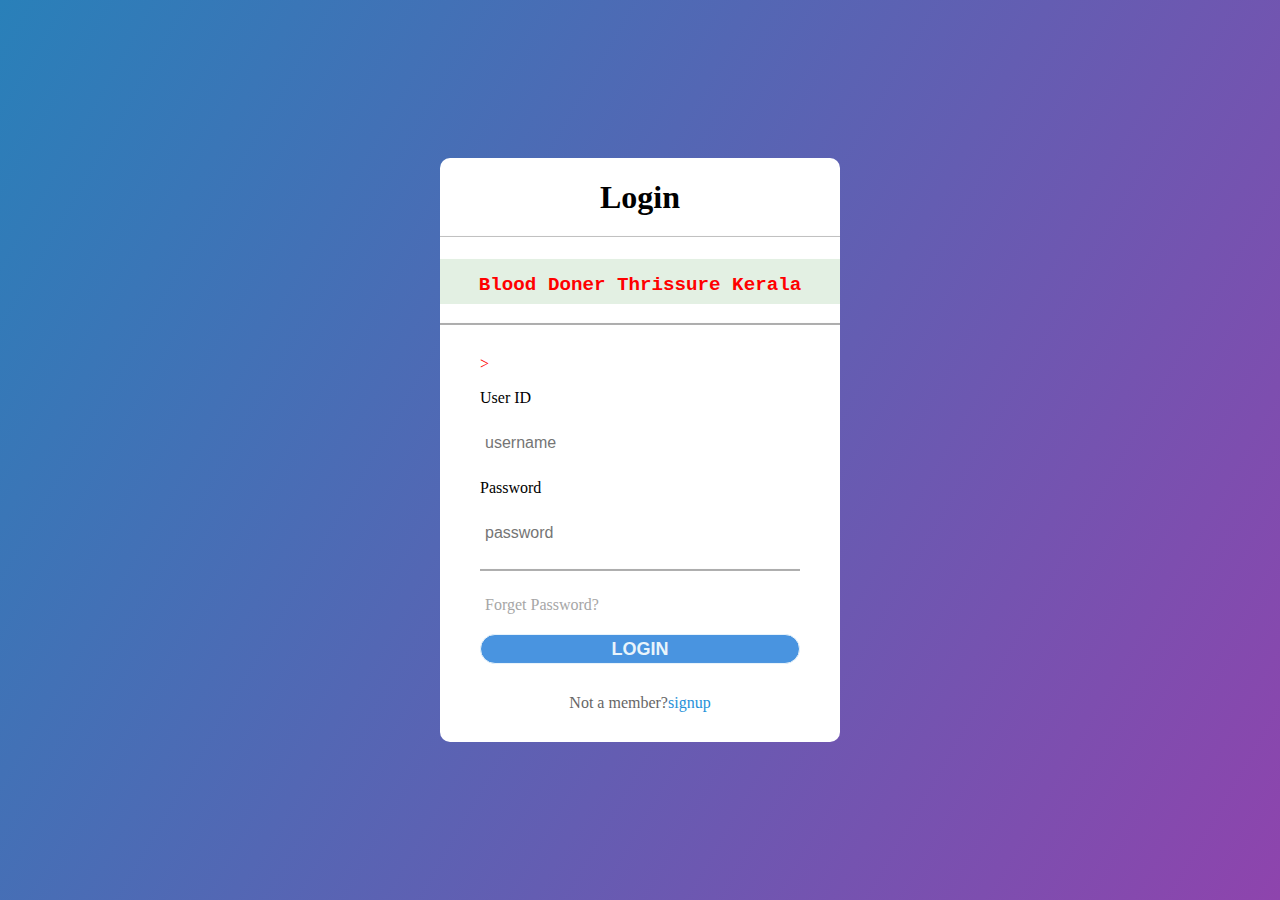
<file: index.html>
<!DOCTYPE html>
<html lang="en">
<head>
    <meta charset="UTF-8">
    <meta http-equiv="X-UA-Compatible" content="IE=edge">
    <meta name="viewport" content="width=device-width, initial-scale=1.0">
    <title>Document</title>
</head>
<style>
    body{
        margin: 0;
        padding: 0;
        font-family: montserrat;
        background: linear-gradient(120deg,#2980b9,#8e44ad);
        height: 100vh;
        overflow: hidden;
    }
    .logincontainer{
        position: absolute;
        top: 50%;
        left: 50%;
        transform: translate(-50%,-50%);
        width: 400px;
        background-color: white;
        border-radius: 10px;
    }
    .logincontainer h1{
        text-align: center;
        padding: 0 0 20px 0;
        border-bottom: 1px solid silver;
    }
    .logincontainer form{
        padding: 0 40px;
        box-sizing: border-box;
    }
    form .txt_feild{
        position: relative;
        border-bottom: 2px solid #adadad;
        margin: 30px 0;
       
    }
    .txt_feild input{
        width:100%;
        padding: 0 5px;
        height: 40px;
        font-size: 16px;
        border: none;
        background: none;
        outline: none;

    }
    .span{
        background-color:white ;
        color:red;
        text-align:center;
    }
    
    
    .txt_feild input:focus ~ p,
    .txt_feild input:valid ~ p{
        top: -5px;
        color: #2691d9;

    }
    a{
        text-decoration: none;
        color: #a6a6a6;

    }
    .pass{
        margin: -5px 0 20px 5px;
        color: #a6a6a6;
        cursor: pointer;
    }
    .pass:hover{
        text-decoration: underline;

    }
   input[type="submit"]{
        width: 100%;
        height: 30px;
        border: 1px solid;
        background-color: rgb(73, 148, 224);
        border-radius: 25px;
        font-size: 18px;
        color: #e9f4fb;
        font-weight: 700;
        cursor:pointer;
        outline: none;

    }
    input[type="submit"] a{
        text-decoration: none;
        color: #e9f4fb;
    }
    input[type="submit"]:hover{
        background-color: #0a86d9;
    }
    .sign_up{
        margin:30px 0;
        text-align: center;
        font-size: 16px;
        color: #666666;

    }
    .sign_up a{
        color: #2691d9;
        text-decoration: none;

    }
    .sign_up a:hover{
        text-decoration: underline;
    }
    .text{
        text-align: center;
        color: red;
        font-family: 'Courier New', Courier, monospace;
        font-weight: bold;
        font-size: larger;
        background-color: rgb(227, 240, 227);
        height: 30px;
        padding-top: 15px;
    }
    .line{
        border-bottom: 2px solid #adadad;
    }
    @media(max-width : 470px){
    .logincontainer{
        width:90%;
    }
}

</style>
<body>

    <div class="logincontainer">
        <h1>Login</h1>
        <p class="text">Blood Doner Thrissure Kerala</p>
        <div class="line"></div>
        <form method="post" action="login.php">
            <div class="txt_feild">
                <p><span class="span">></span></p>
                <p>User ID</p>
                    <span></span>
                <p><input type="text" name ="uname"placeholder="username" required></p>
                <p>Password</p>
                    <span></span>
                <p><input type="password" name="upass" placeholder="password" required></p>
            </div>
            <div class="pass"><a href="#" onclick="">Forget Password?</a> </div>
            <input type="submit" name="submit" value="LOGIN" id=""> 
            <div class="sign_up">Not a member?<a href="#">signup</a> </div>
        </form>
    </div>
</body>
</html>
</file>
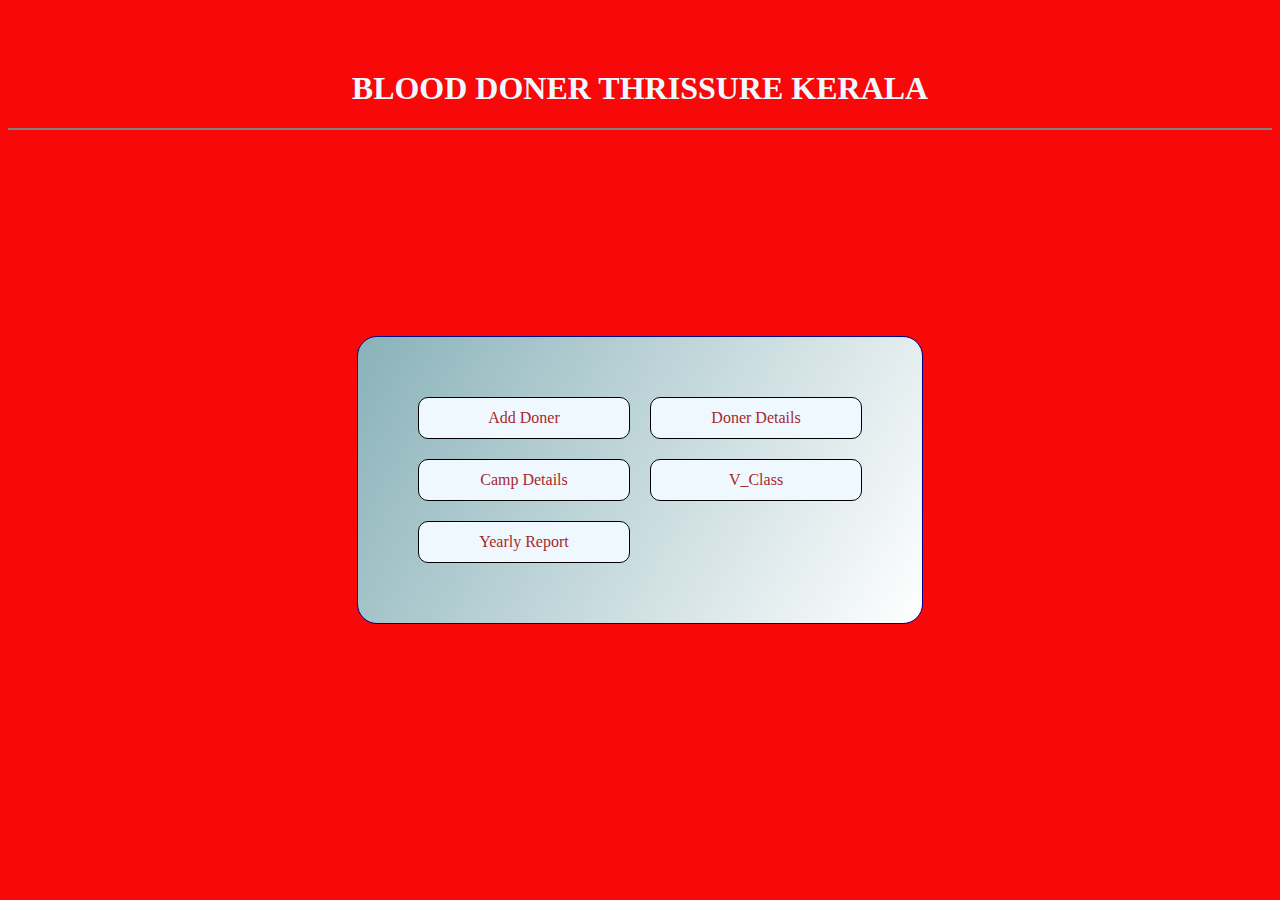
<file: home.html>
<!DOCTYPE html>
<html lang="en">
<head>
    <meta charset="UTF-8">
    <meta http-equiv="X-UA-Compatible" content="IE=edge">
    <meta name="viewport" content="width=device-width, initial-scale=1.0">
    <title>Document</title>
    <link rel="stylesheet" href="home.css">
</head>

<body>
    <div class="container">
        <div class="head">
            <h1>BLOOD DONER THRISSURE KERALA</h1>
        </div>

        <div class="line">
            
        </div>

        <div class="cover">
            <div class="content">
                <div class="register">
                    <a href="register.php">Add Doner</a>
                </div>
                <div class="doner_details">
                    <a href="doner_details.php">Doner Details</a>
                </div>
            </div>

            <div class="content2">
                <div class="camp">
                    <a href="camp.php">Camp Details</a>
                </div>
                <div class="class">
                    <a href="class.php">V_Class</a>
                </div>
            </div>

            <div class="content3">
                <div class="report">
                    <a href="report.php">Yearly Report</a>
                </div>
            </div>

        </div> 
    </div>
</body>
</html>
</file>
<file: home.css>
body{
    background: rgb(248, 8, 8);


}
h1{
    text-align: center;
    color: aliceblue;
    text-decoration: dotted;
    margin-top: 70px;
}
.line{
    border-bottom: 2px solid gray;
}
.container{
   
}
.cover{
    position: absolute;
    text-align: center;
    margin-top: 30px;
    background: linear-gradient(120deg,rgb(137, 178, 185),white);
    top: 50%;
    left: 50%;
    transform: translate(-50%,-50%);
    border-radius: 20px;
    border: 1px solid darkblue;
    padding: 50px;
    overflow: hidden;

}
a{
    text-decoration: none;
    color: brown;
}
a:hover{
    text-decoration: none;
    color: rgb(248, 243, 243);
}
.content{
   
    display: flex;
}
.content2{
   
    display: flex;
}
.content3{
   
    display: flex;
}
.register{
    width: 200px;
    height: 40%;
    line-height:30px;
    padding: 5px;
    text-align: center;
    background-color: aliceblue;
    border:1px solid black;
    margin:10px;
    border-radius:10px;


}
.class{
    width: 200px;
    height: 40%;
    line-height:30px;
    padding: 5px;
    text-align: center;
    background-color: aliceblue;
    border:1px solid black;
    margin:10px;
    border-radius:10px;

}
.doner_details{
    width: 200px;
    height: 40%;
    line-height:30px;
    padding: 5px;
    text-align: center;
    background-color: aliceblue;
    border:1px solid black;
    margin:10px;
    border-radius:10px;

}
.camp{
    width: 200px;
    height: 40%;
    line-height:30px;
    padding: 5px;
    text-align: center;
    background-color: aliceblue;
    border:1px solid black;
    margin:10px;
    border-radius:10px;


}
.report{
    width: 200px;
    height: 40%;
    line-height:30px;
    padding: 5px;
    text-align: center;
    background-color: aliceblue;
    border:1px solid black;
    margin:10px;
    border-radius:10px;


}
.register:hover{
    width: 200px;
    height: 40%;
    line-height:30px;
    padding: 5px;
    text-align: center;
    background:linear-gradient(red,white);
    border:1px solid black;
    margin:10px;
    border-radius:30px;


}
.class:hover{
    width: 200px;
    height: 40%;
    line-height:30px;
    padding: 5px;
    text-align: center;
    background:linear-gradient(red,white);
    border:1px solid black;
    margin:10px;
    border-radius:30px;

}
.doner_details:hover{
    width: 200px;
    height: 40%;
    line-height:30px;
    padding: 5px;
    text-align: center;
    background:linear-gradient(red,white);
    border:1px solid black;
    margin:10px;
    border-radius:30px;

}
.camp:hover{
    width: 200px;
    height: 40%;
    line-height:30px;
    padding: 5px;
    text-align: center;
    background:linear-gradient(red,white);
    border:1px solid black;
    margin:10px;
    border-radius:30px;


}
.report:hover{
    width: 200px;
    height: 40%;
    line-height:30px;
    padding: 5px;
    text-align: center;
    background:linear-gradient(red,white);
    border:1px solid black;
    margin:10px;
    border-radius:30px;


}
@media(max-width : 470px){
    .cover{
        width:70%;
    }
}
</file>
